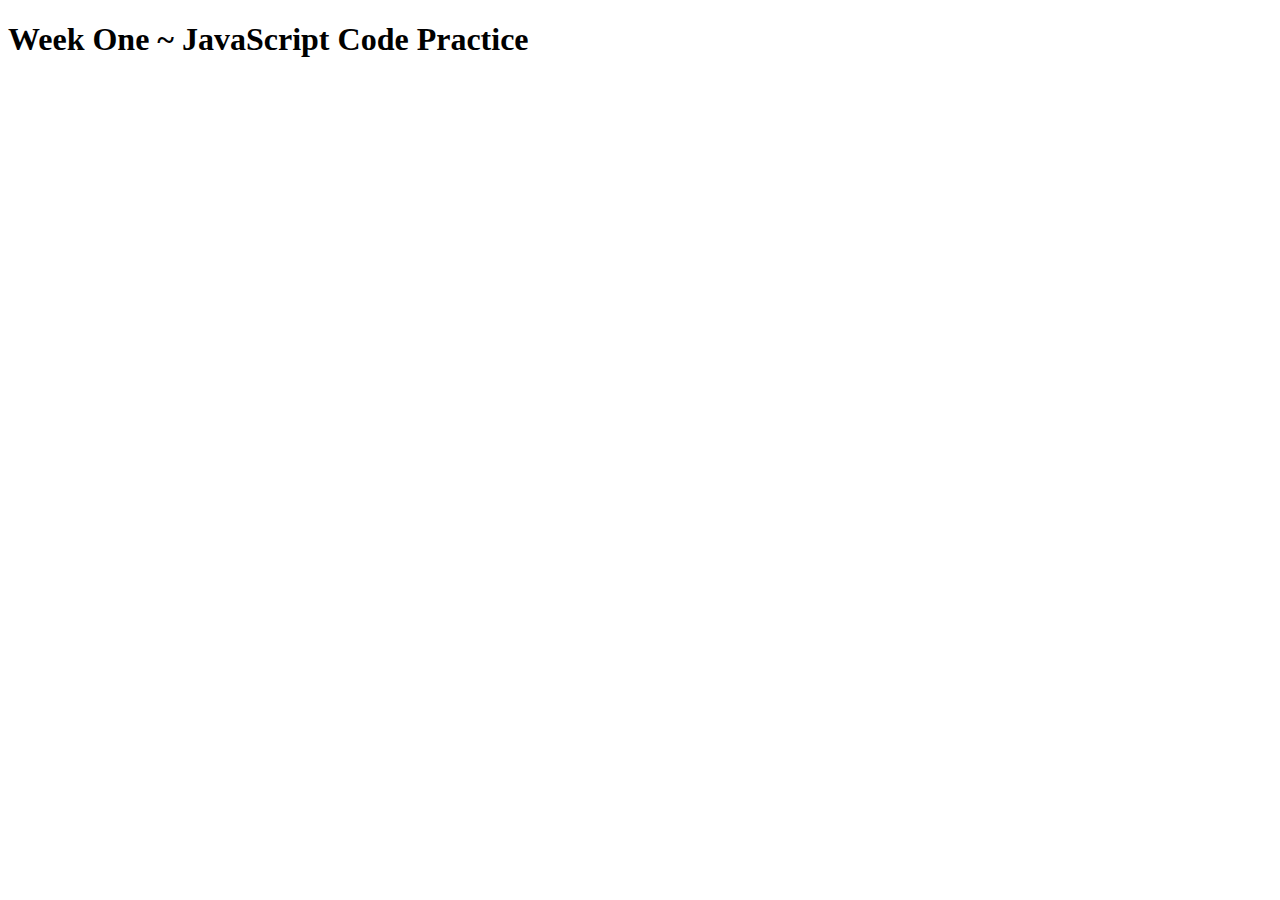
<file: GuidedActivity/WeekOne/JavaScript_WeekOne_CodePractice.html>
<!DOCTYPE html> 
<html lang="en">
<head> 
<meta charset="UTF-8"> </meta>
<title> JavaScript Language Basics</title>
</head>

<body>
<h1> Week One ~ JavaScript Code Practice </h1>
<Script> 
console.log('Hello World');

console.log(3.5+6.1); // add 3.5 to your age

console.log(2018-1969); // subtract 1969 from the current year

console.log(65/240); //divide 65 by 240 

console.log(2.708*100); //multiply .2708 * 100

</Script>
</body>
</html>
</file>
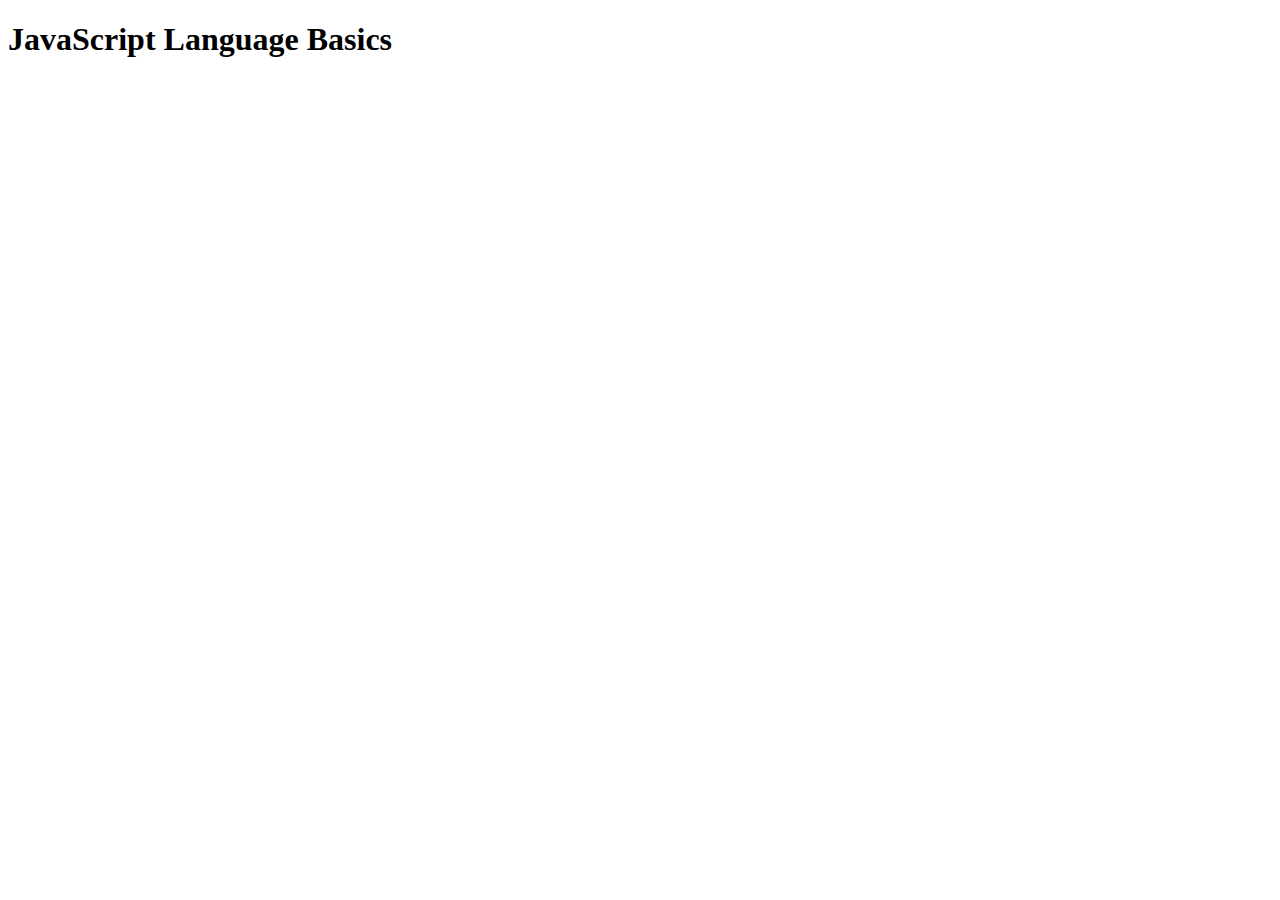
<file: GuidedActivity/WeekOne/WeekOne_GuidedActivity.html>
<!DOCTYPE html>
<html lang="en">
    <head>
        <meta charset="UTF-8">
        <title>JavaScript Language Basics</title>
    </head>

    <body>
        <h1>JavaScript Language Basics</h1>
        <Script> 

            console.log(Math.floor(Math.random()*100));
            
            console.log(Math.ceil(43.8));
            
            console.log(Number.isInteger(2017));
            
            </Script>
    </body>
</html>
</file>
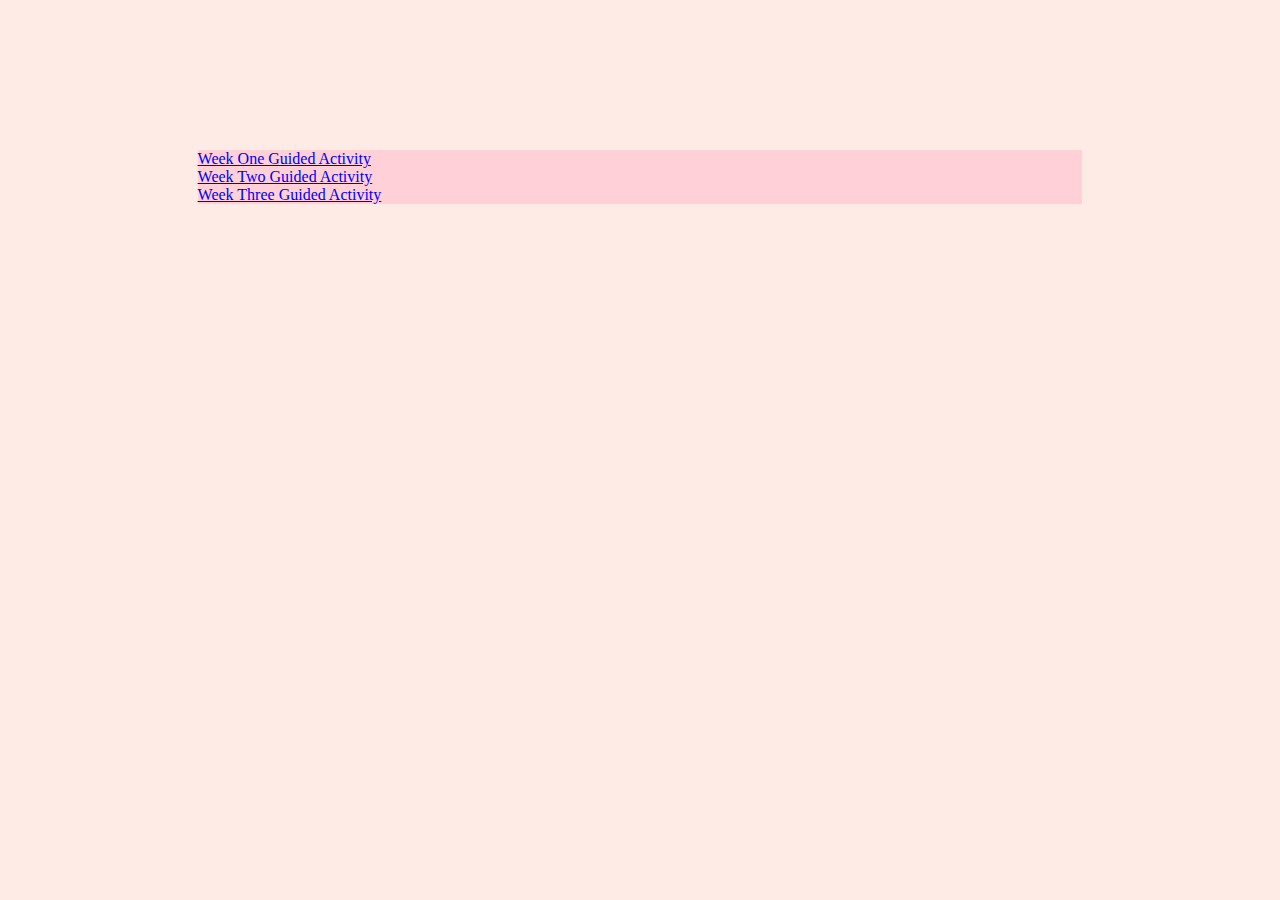
<file: wdd221/guidedActivity/extraCredit.html>
<!DOCTYPE html>
<html lang="en"> 
<!-- Extra Credit Assignments Activity -->
<!-- Date: 1/21/2024 -->
<!-- Kajal Dirgo -->
<head> 
<meta charset="utf-8"> 
<meta name="viewport" content="width=device-width, initial-scale=1.0">
<title> Extra Credit Assignments </title>
<style> 
*

{
    box-sizing: border-box;
}

#wrapper
{
    background-color: #ffd0d7;
    width: 70%;
    margin: 0% auto;
    margin-top: 150px;
}

ul 
{
    list-style-type: none;
    padding-left: 0;
}

body
{
    background-color: #ffebe6;
    min-width: 1200px;
    max-width: 1500px;
}
</style>
</head>
<body>
<div id="wrapper">
<ul>
<li> <a href="weekOneGuidedActivity.html"> Week One Guided Activity </a></li>
<li> <a href="weekTwoGuidedActivity.html"> Week Two Guided Activity</a></li>
<li> <a href="weekThreeGuidedActivity.html"> Week Three Guided Activity </a></li>
</ul>
</div>
</body>
</html>
</file>
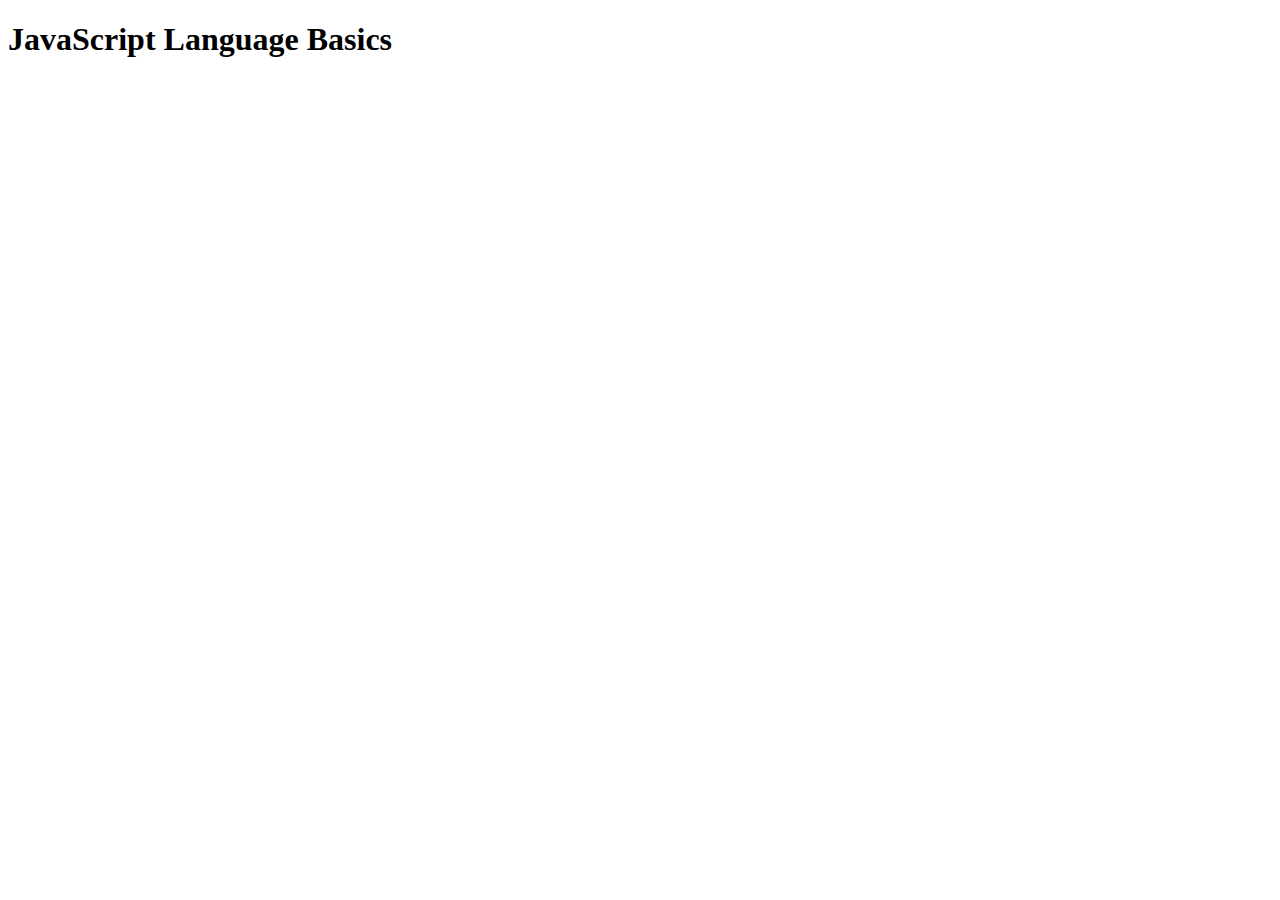
<file: wdd221/guidedActivity/weekOneGuidedActivity.html>
<!DOCTYPE html>
<html lang="en">
    <!-- Week One Guided Activity -->
    <!-- Date: 1/21/2024 -->
    <!-- Kajal Dirgo -->
    <head>
        <meta charset="UTF-8">
        <meta name="viewport" content="width=device-width, initial-scale=1.0">
        <title>JavaScript Language Basics</title>
    </head>

    <body>
        <h1>JavaScript Language Basics</h1>
    <script> 
    
    console.log(Math.floor(Math.random()*100));

    console.log(Math.ceil(43.8));

    console.log(Number.isInteger(2017));
    
    </script>
    </body>
</html>
</file>
